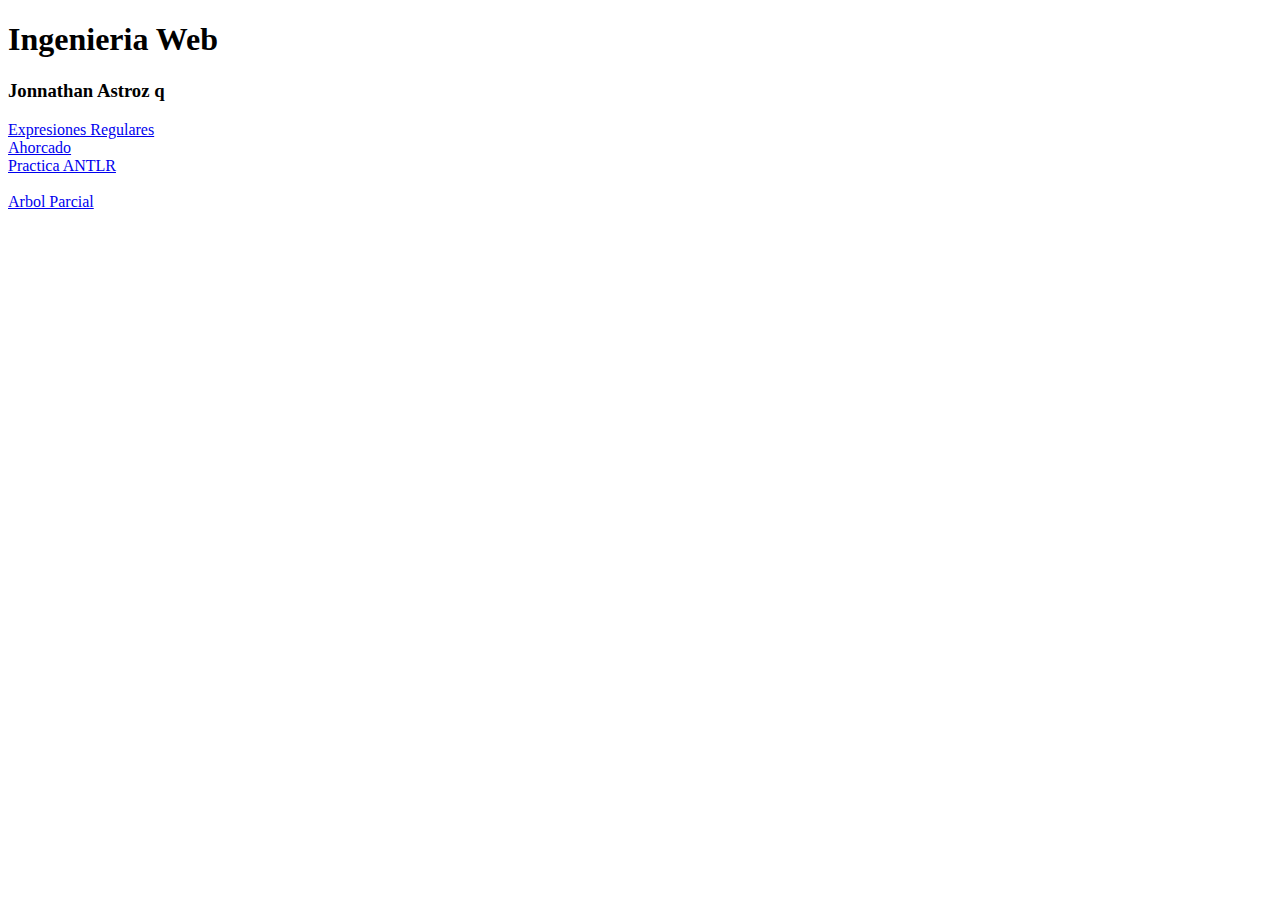
<file: index.html>
<!DOCTYPE html>
<html>
	<head>
		<meta charset="utf-8">
		<title>Ingenieria Web 2</title>
	</head>
	<body>
		<h1> Ingenieria Web
		</h1>
		<h3> Jonnathan Astroz q<br/></h3>
		<a href="corte2\regulares.html">Expresiones Regulares<br/></a>
		<a href="corte2\ahorcado.html">Ahorcado<br/></a>		
		<a href="corte2\PracticaANTLR.html">Practica ANTLR<br/><br/></a>
		<a href="corte2\Parcial.html">Arbol Parcial<br/></a>
	</body>
</html>
</file>
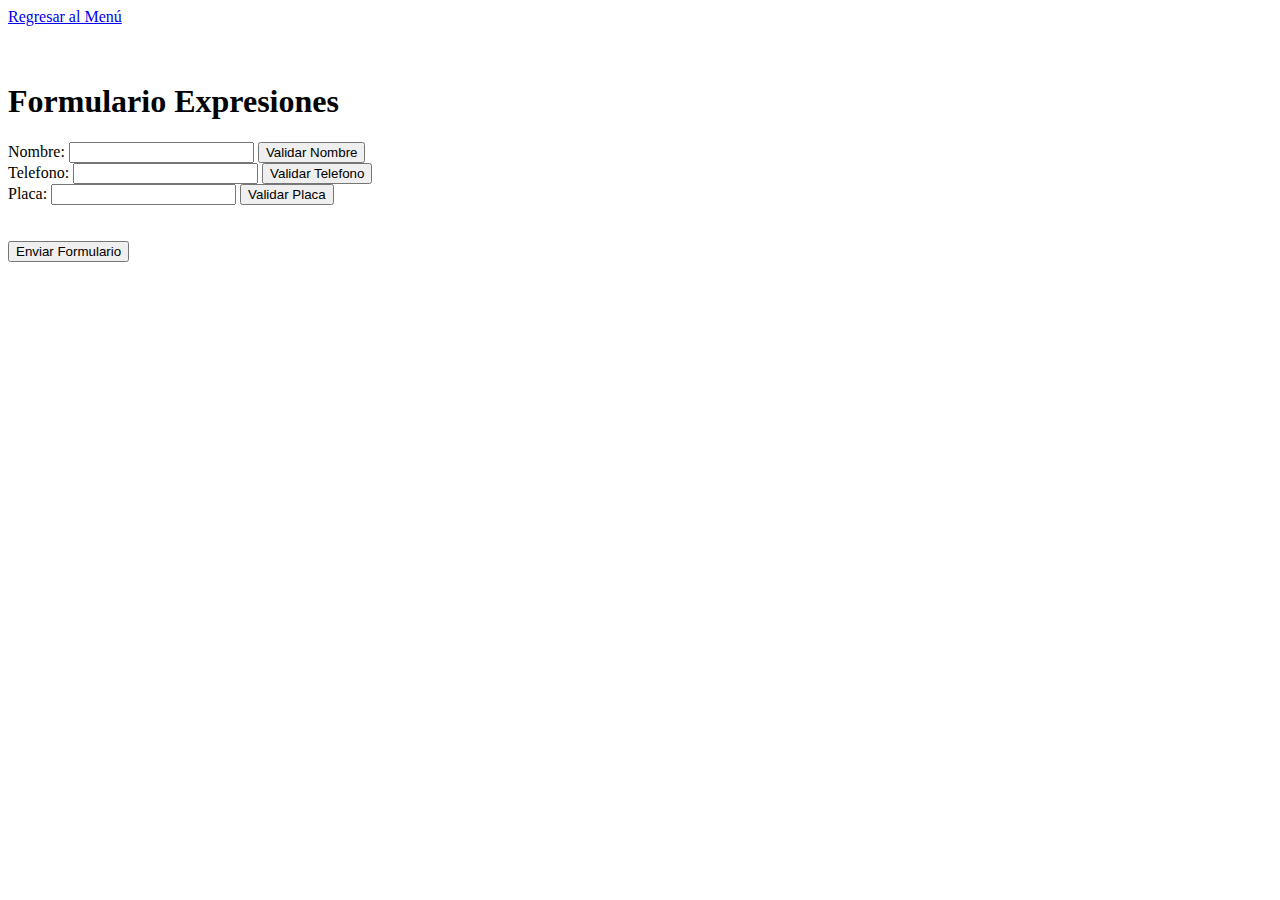
<file: corte2/regulares.html>
<!DOCTYPE html>
<html>
	<head>
		<meta charset="utf-8">
		<title>Expresiones Regulares</title>
	</head>
	<body>
		<form id="miForm" action="" method="get">
			<a href="../Index.html">Regresar al Menú</a>
			<br>
			<br>
			<br>

			<h1>Formulario Expresiones</h1>
    		<p>
    			Nombre: <input type="text" id="nombre">
    	    	<input type="button" value="Validar Nombre" onclick="Nombre()"><br>
    	    	Telefono: <input type="text" id="telefono">
    	    	<input type="button" value="Validar Telefono" onclick="Telefono()"><br>
       			Placa: <input type="text" id="matricula">
    	    	<input type="button" value="Validar Placa" onclick="Placa()"><br>
    	    	<br>
    	    	<br>
    	    	<input type="button" value="Enviar Formulario" onclick="Placa()">
    	    	    	    	
     		</p>
    	</form>

		<script>

    		function Nombre() { 
    		var n = document.getElementById("nombre").value;
    		var expreg = /[A-Z]{3}\s\d{3}$/;
    
    		if(expreg.test(n))
    			alert("El nombre es correcto");
    		else
    			alert("El nombre NO es correcto");
    			}

			function Telefono() {
		    var t = document.getElementById("telefono").value;
	        var expreg = /^[0-9]{10}$/;

	        if(expreg.test(t))
		        alert("El telefono es correcto");    else
	            alert("El telefono NO es correcto");
	        }

			function Placa() {
		    var m = document.getElementById("matricula").value;
	        var expreg = /[A-Z]{3}\s\d{3}$/;

	        if(expreg.test(m))
		        alert("La Placa es correcta");    else
	            alert("La Placa NO es correcta");
	        }

    		</script>
	</body>
</html>
</file>
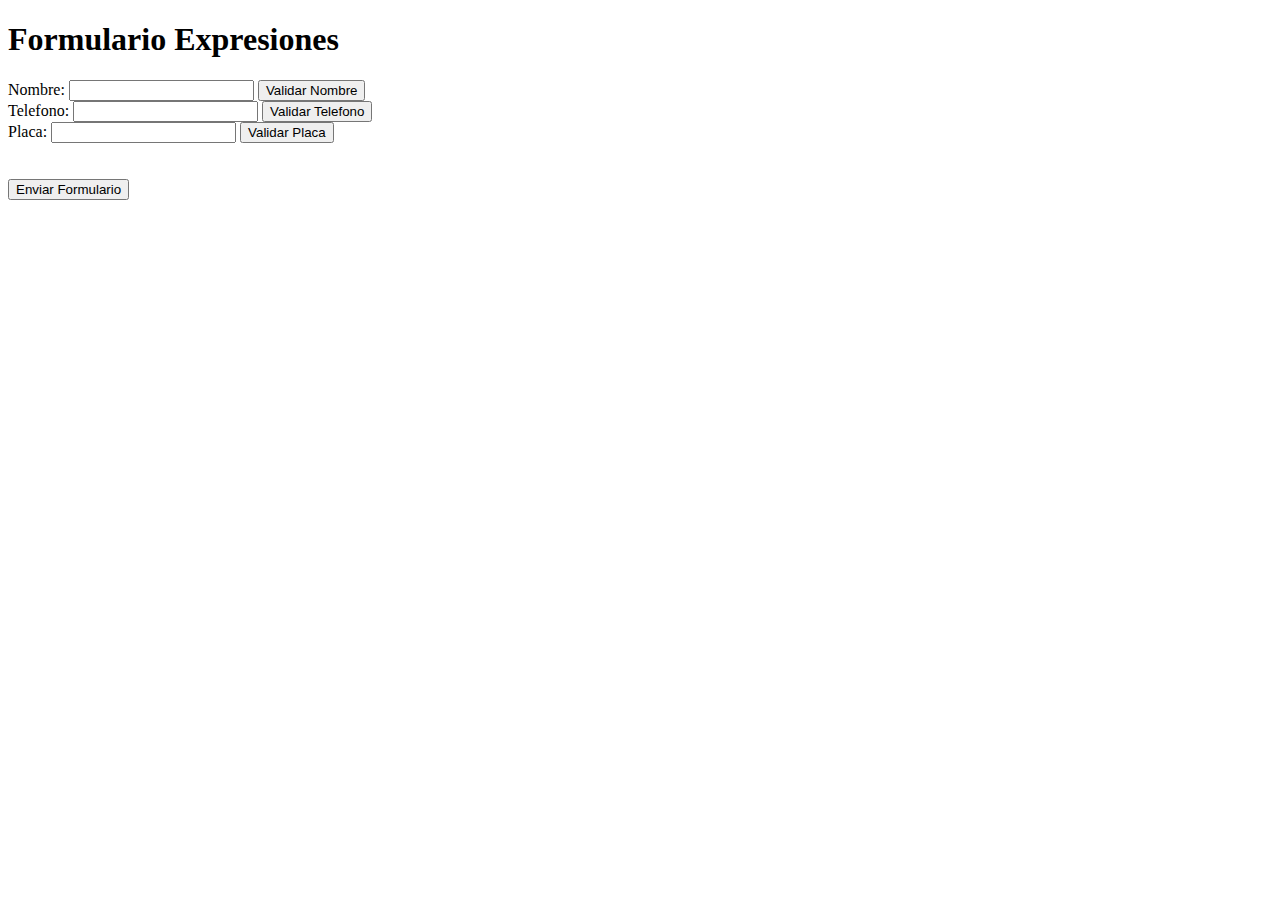
<file: ExpresionRegular/regulares.html>
<!DOCTYPE html>
<html>
	<head>
		<meta charset="utf-8">
		<title>Expresiones Regulares</title>
	</head>
	<body>
		<form id="miForm" action="" method="get">
			<h1>Formulario Expresiones</h1>
    		<p>
    			Nombre: <input type="text" id="nombre">
    	    	<input type="button" value="Validar Nombre" onclick="Nombre()"><br>
    	    	Telefono: <input type="text" id="telefono">
    	    	<input type="button" value="Validar Telefono" onclick="Telefono()"><br>
       			Placa: <input type="text" id="matricula">
    	    	<input type="button" value="Validar Placa" onclick="Placa()"><br>
    	    	<br>
    	    	<br>
    	    	<input type="button" value="Enviar Formulario" onclick="Placa()">
    	    	    	    	
     		</p>
    	</form>

		<script type="text/javascript">

    		function Nombre() { 
    		var n = document.getElementById("nombre").value;
    		var expreg = new RegExp("^[A-Z]{1,2}\\s\\d{4}\\s([B-D]|[F-H]|[J-N]|[P-T]|[V-Z]){3}$");
    
    		if(expreg.test(n))
    			alert("El nombre es correcto");
    		else
    			alert("El nombre NO es correcto");
    			}

			function Telefono() {
		    var t = document.getElementById("telefono").value;
	        var expreg = /^[0-9]{10}$/;

	        if(expreg.test(t))
		        alert("El telefono es correcto");    else
	            alert("El telefono NO es correcto");
	        }

			function Placa() {
		    var m = document.getElementById("matricula").value;
	        var expreg = /[A-Z]{3}\s\d{3}$/;

	        if(expreg.test(m))
		        alert("La Placa es correcta");    else
	            alert("La Placa NO es correcta");
	        }

    		</script>
	</body>
</html>
</file>
